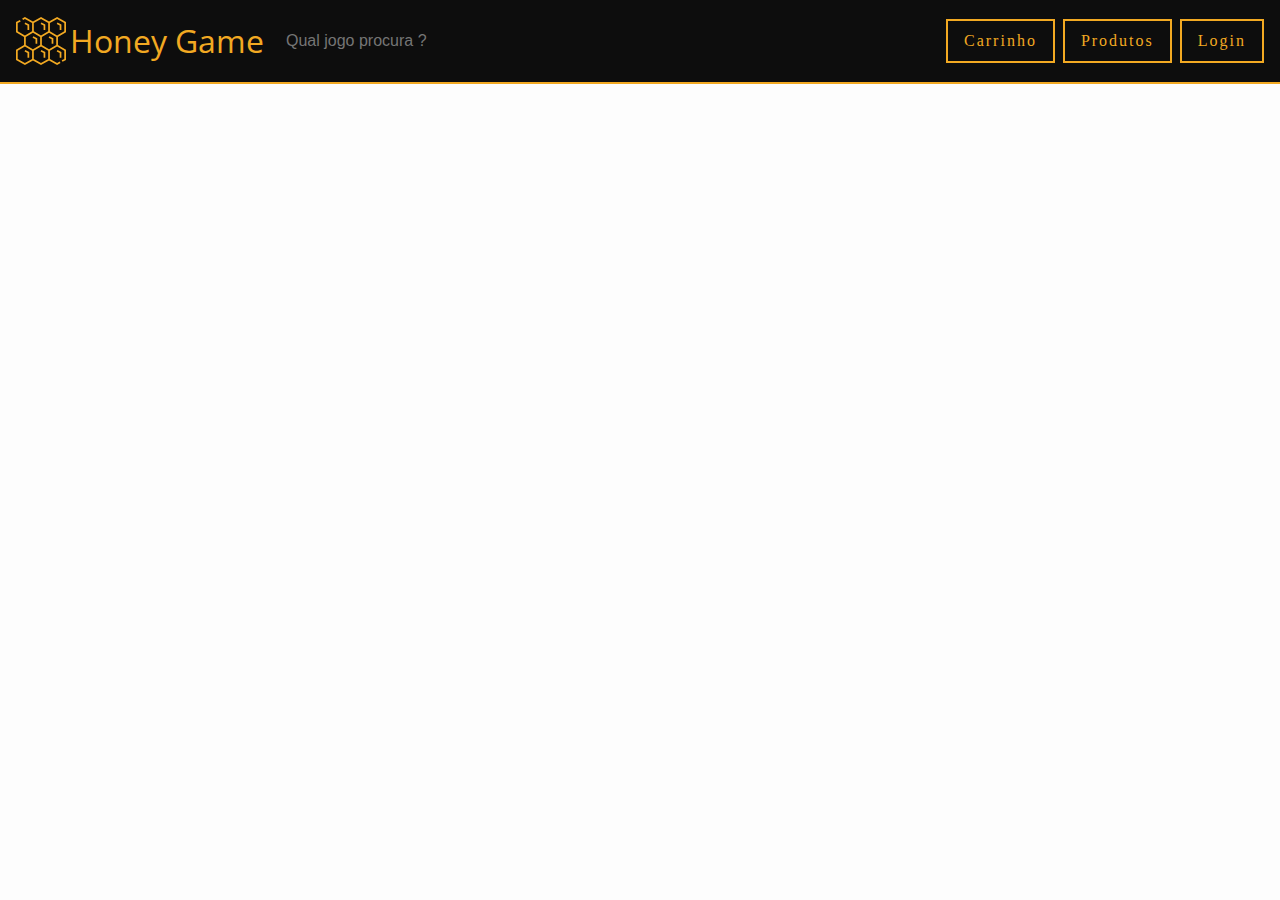
<file: index.html>
<!DOCTYPE html>
    <html lang="pt-br">
    <head>
        <meta charset="UTF-8">
        <title>Honey Game</title>
    <!-- Link & Imports -->
        <link rel="stylesheet" href="css/styles.css">
        <link rel="shortcut icon" href="../images/Honeycomb--honey.svg" type="image/x-icon">

    <!--  -->
    </head>
    <body>
        <header>
            <nav class="navBar">

                <div class="navBar__left">


                    <div class="logo"><img src="images/Honeycomb--honey.svg"  width="50" alt="Honey Game Logo."><h1>Honey Game</h1></div>               

                    <div class="searchBar">
                        <input type="text" size="25rem" name="productSearch" placeholder="Qual jogo procura ?" class="searchBar__input">
                        <!-- <img src="images/bee.svg" width="30px" alt=""> -->
                    </div>

                </div>

                <div class="buttons">
                    <a href="#">Carrinho</a>
                    <a href="pages/produtosPage.html">Produtos</a>
                    <a href="pages/loginPage.html">Login</a>
                    
                </div>

            </nav>
        </header>
        <main>
            <!-- <div>
                <p>Lorem ipsum dolor sit amet consectetur, adipisicing elit. Illum autem ad odio sequi modi harum expedita labore voluptates optio doloremque dicta cum dolores quo delectus earum sapiente esse atque quibusdam unde fugiat numquam iure, blanditiis laboriosam. Eius praesentium ratione quia veniam magnam quidem dicta odio numquam maiores, expedita, debitis aperiam!</p>
            </div> -->
        </main>
    </body>
    </html>
</file>
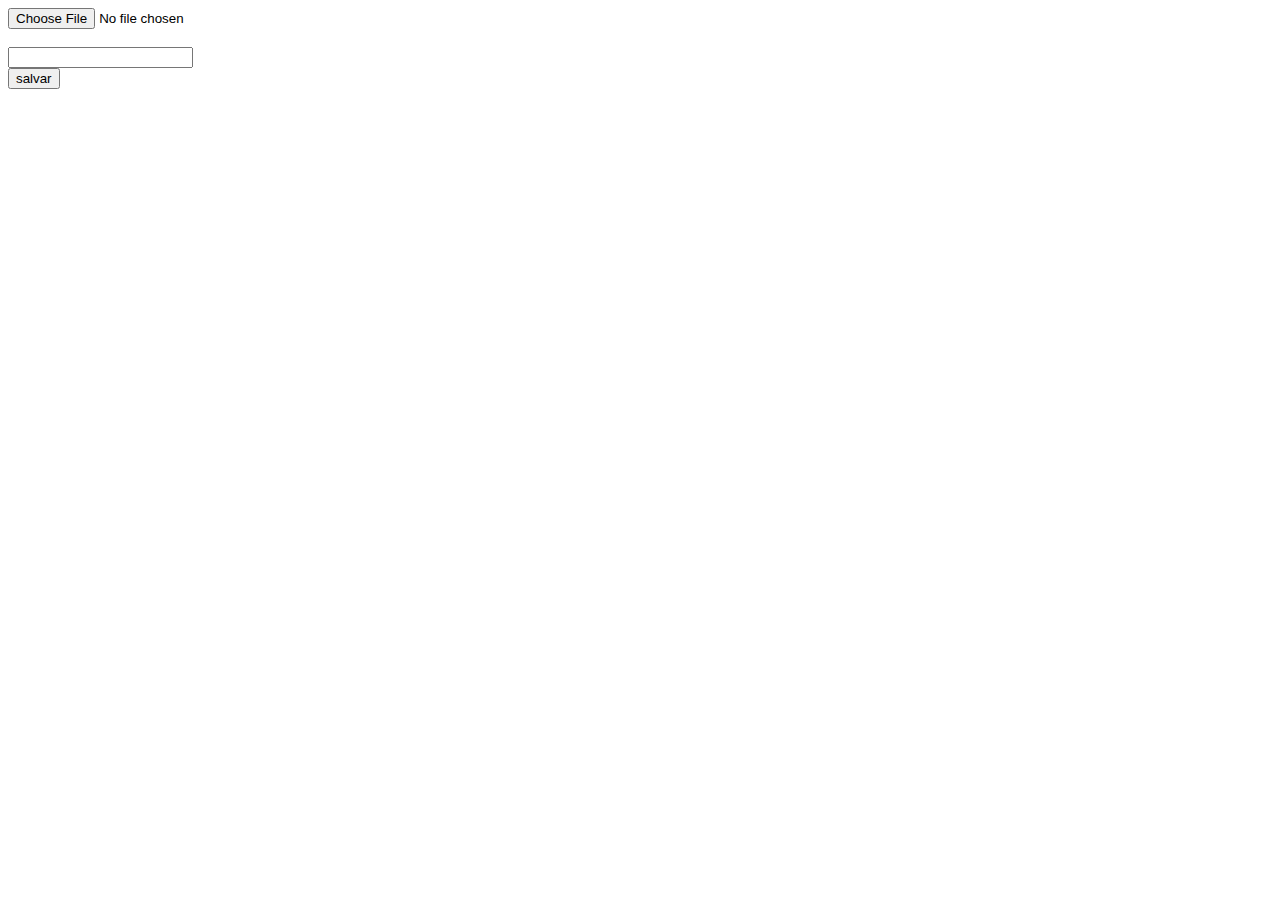
<file: pages/admin.html>
<!DOCTYPE html>
<html>
<head>
    <meta charset="UTF-8">
    <script defer src="../js/admin.js"></script>
</head>
<body>
    <input type="file" id="arquivo"/><br><br>

    
    <!-- Div para exibir a mensagem -->
    <div id="mensagem"></div>
    <form id="formulario">
        <input type="text" name="nome"/> </br>
        <button type="button" onclick="upload()">salvar</button><br>
    </form>
</body>
</html>
</file>
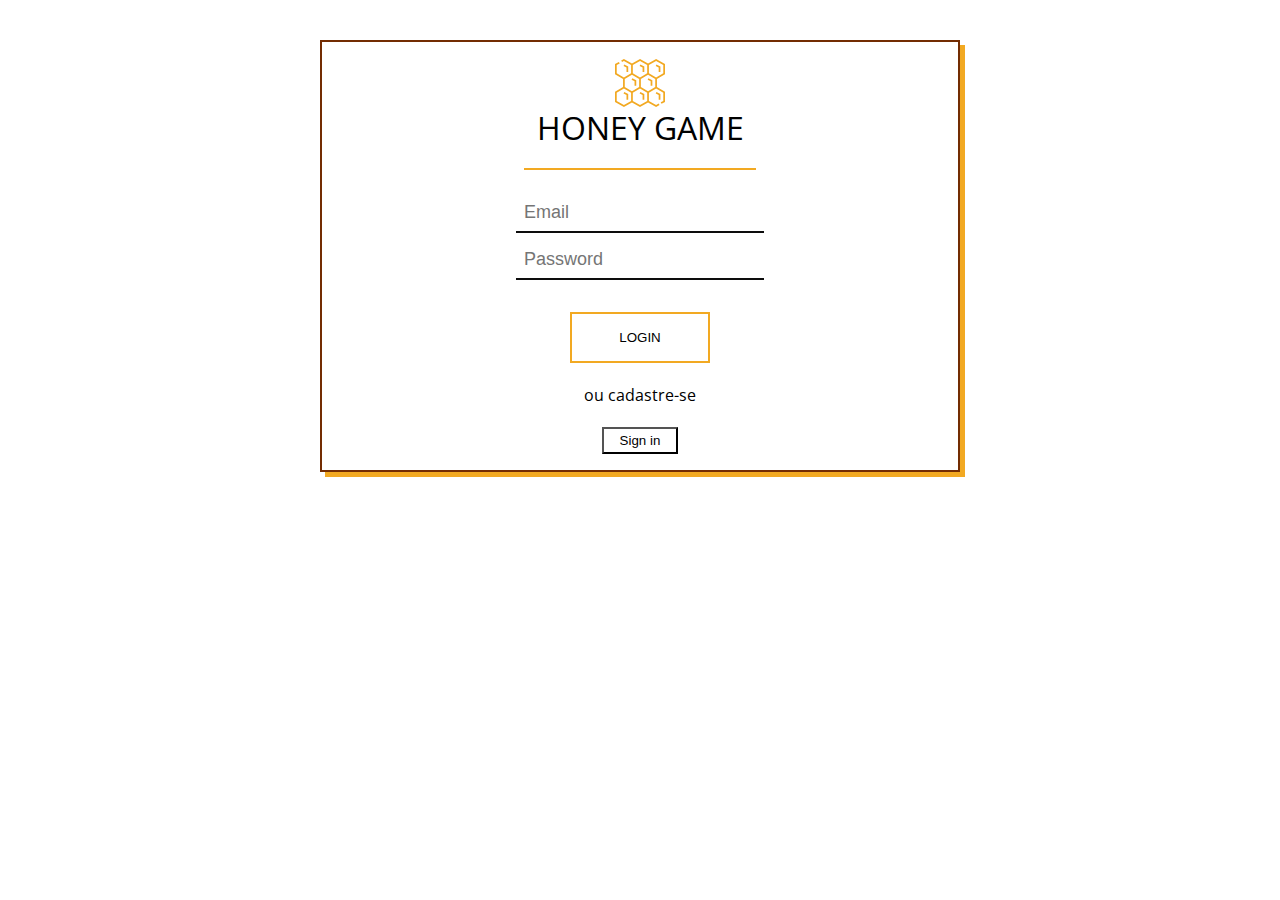
<file: pages/loginPage.html>
<!DOCTYPE html>
<html lang="pt-br">
<head>
    <meta charset="UTF-8">
    <title>Honey Game</title>
<!-- Link & Imports -->
    <link  rel="stylesheet" href="../css/loginAndSingInStyles.css">
    <script src="../js/login.js"></script>
    
<!--  -->
</head>
<body>
    <div class="form" >
        <div class="container">

            <a href="../index.html" class="formTitle"><img src="../images/Honeycomb--honey.svg" width="50PX" alt="Honey Game Logo"><h2>Honey Game</h2></a>
            <div id="line"></div>
            

            <form id="login">
                <input type="email" name="email" id="emailLogin" placeholder="Email">
                <input type="password" name="password" id="emailPassword" placeholder="Password">
                <button onclick="login()">Login</button>
            </form>
            <P>ou cadastre-se</P>
            <a href="signInPage.html"><button>Sign in</button></a>
        </div>
    </div>
</body>
</html>
</file>
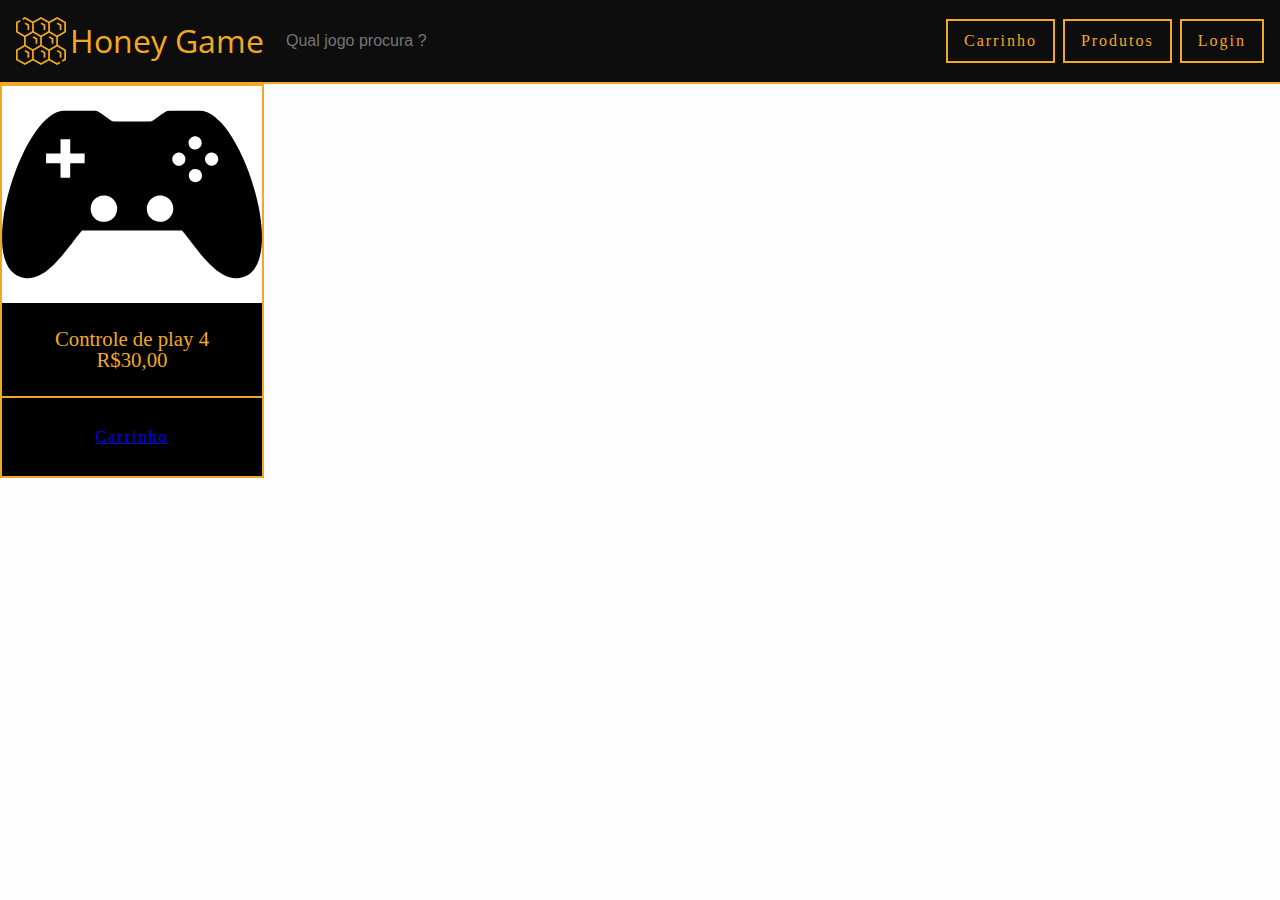
<file: pages/produtosPage.html>
<!DOCTYPE html>
<html lang="pt-br">
<head>
    <meta charset="UTF-8">
    <title>Honey Game</title>
<!-- Link & Imports -->
    <link rel="stylesheet" href="../css/styles.css">
    <link rel="stylesheet" href="../css/produtostyle.css">
    <link rel="shortcut icon" href="../images/Honeycomb--honey.svg" type="image/x-icon">

<!--  -->
</head>
<body>
    <header>
        <nav class="navBar">

            <div class="navBar__left">


                <div class="logo"><img src="../images/Honeycomb--honey.svg"  width="50" alt="Honey Game Logo."><h1>Honey Game</h1></div>               

                <div class="searchBar">
                    <input type="text" size="25rem" name="productSearch" placeholder="Qual jogo procura ?" class="searchBar__input">
                    <!-- <img src="images/bee.svg" width="30px" alt=""> -->
                </div>

            </div>

            <div class="buttons">
                <a href="#">Carrinho</a>
                <a href="../pages/produtosPage.html">Produtos</a>
                <a href="../pages/loginPage.html">Login</a>
                
            </div>
            
        </nav>
    </header>
    <main>
        <div class="card">
            <div class="card-corpo">
                <div class="card-img">
                    <img class="img-card" src="../images/controle.svg"/>
                </div>
                <div class="card-infos">
                    Controle de play 4<br>
                    R$30,00
    
                </div>
                
            </div>
            <div class="card-carrinho"> <a href="#">Carrinho</a></div>
            
          
        </div>
    </main>
</body>
</html>
</file>
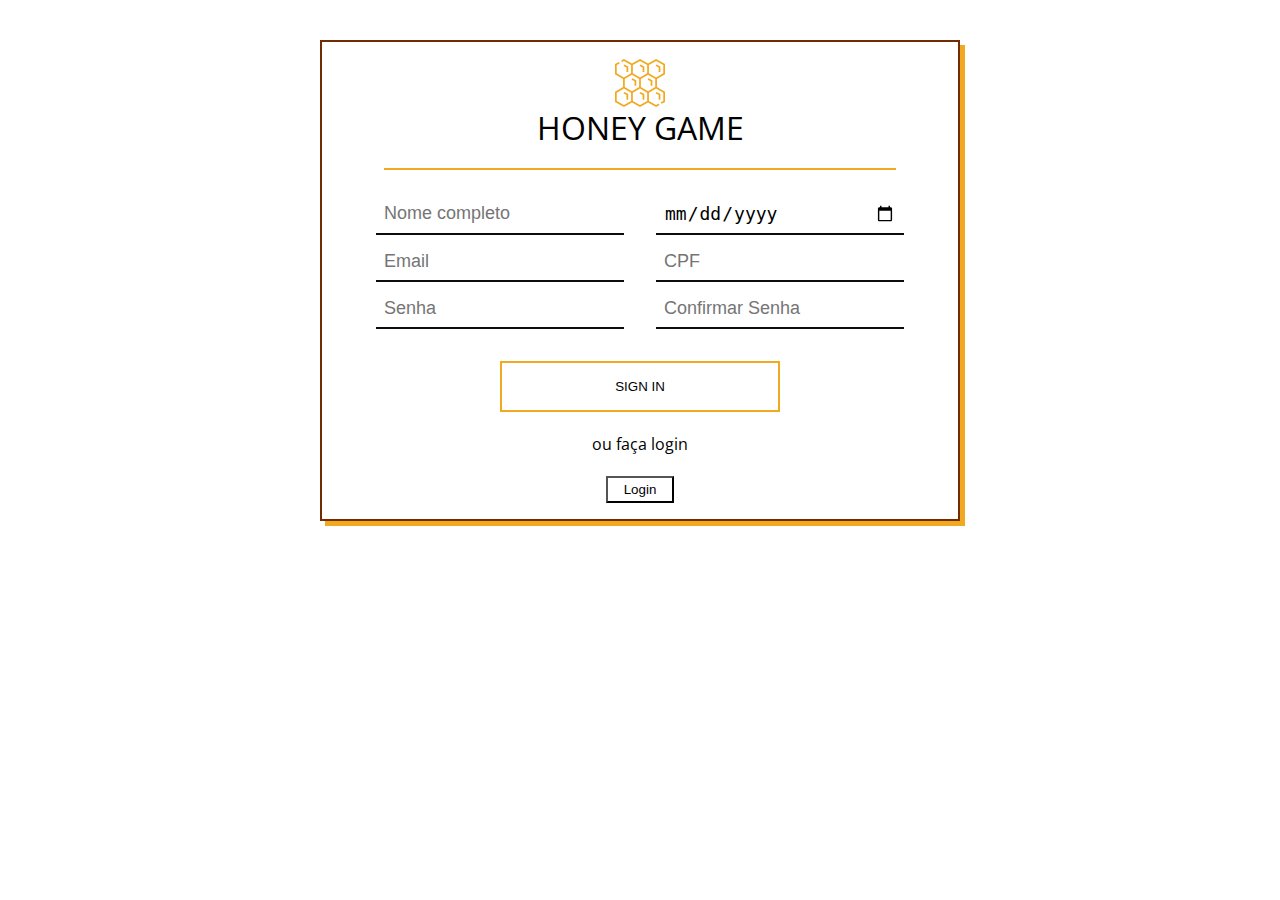
<file: pages/SignInPage.html>
<!DOCTYPE html>
<html lang="pt-br">
<head>
    <meta charset="UTF-8">
    <title>Honey Game</title>
<!-- Link & Imports -->
    <link rel="stylesheet" href="../css/loginAndSingInStyles.css">
    <script defer src="../js/singIn.js"></script>
<!--  -->
</head>
<body>
    <div class="form" >
        <div class="container">
            <a href="../index.html" class="formTitle"><img src="../images/Honeycomb--honey.svg" width="50PX" alt="Honey Game Logo"><h2>Honey Game</h2></a>
            <div id="line"></div>
            <form id="signIn">
                <div>
                    <input type="text" required name="nameSignIn" id="nameSignIn" placeholder="Nome completo">
                    <input type="date" name="birthDaySignIn" id="birthDateSignIn">
                </div>
                <div>
                    <input type="email" name="emailSignIn" id="emailSignIn" placeholder="Email">
                    <input type="text" required name="CPFSignIn" id="CPFSignIn" placeholder="CPF">
                </div>
                <div>
                    <input type="password" required name="passwordSingIn" id="passwordSingIn" placeholder="Senha">
                    <input type="password" required name="passwordConfSignIn" id="passwordConfSignIn" placeholder="Confirmar Senha">
                </div>
                <button type="button" onclick="signIn()">Sign In</button>
            </form>
            <P>ou faça login</P>
            <a href="loginPage.html"><button>Login</button></a>
        </div>
    </div>
</body>
</html>
</file>
<file: css/styles.css>
/*
### Color Theme Swatches in Hex
.AMAZE-|-Honey-Co.-1-hex { color: #F2A922; }
.AMAZE-|-Honey-Co.-2-hex { color: #D97904; }
.AMAZE-|-Honey-Co.-3-hex { color: #D9C2A7; }
.AMAZE-|-Honey-Co.-4-hex { color: #BF5B04; }
.AMAZE-|-Honey-Co.-5-hex { color: #732C02; }

### Color Theme Swatches in RGBA
.AMAZE-|-Honey-Co.-1-rgba { color: rgba(242, 169, 33, 1); }
.AMAZE-|-Honey-Co.-2-rgba { color: rgba(216, 121, 4, 1); }
.AMAZE-|-Honey-Co.-3-rgba { color: rgba(216, 194, 166, 1); }
.AMAZE-|-Honey-Co.-4-rgba { color: rgba(191, 91, 3, 1); }
.AMAZE-|-Honey-Co.-5-rgba { color: rgba(114, 43, 2, 1); }

### Color Theme Swatches in HSLA
.AMAZE-|-Honey-Co.-1-hsla { color: hsla(39, 89, 54, 1); }
.AMAZE-|-Honey-Co.-2-hsla { color: hsla(33, 96, 43, 1); }
.AMAZE-|-Honey-Co.-3-hsla { color: hsla(33, 39, 75, 1); }
.AMAZE-|-Honey-Co.-4-hsla { color: hsla(28, 96, 38, 1); }
.AMAZE-|-Honey-Co.-5-hsla { color: hsla(22, 96, 22, 1); }
*/

/* Font import */
@import url('https://fonts.googleapis.com/css2?family=Open+Sans:ital,wght@0,300;0,400;0,500;0,600;0,700;0,800;1,300;1,400;1,500;1,600;1,700;1,800&display=swap');
/*  */
/* reset import */
@import url(reset.css); 
/* Css variables */
:root{
    --text: #000000;
    --background: #ffffff;
    --primary: #F2A922;
    --secondary: #732C02;
    --accent: #BF5B04;
    --black:#0d0d0d;

    --fontFamily: 'Open Sans', sans-serif;

    --fontHeaderSize: 2rem;
    --fontSubSize: 1.125rem;
    --fontTextSize: 1rem;
    
    
    
    --navBarGap: 10px;
}

body{
    background-color: #fdfdfd;
}

.navBar{
    padding: 1rem;
    display: flex;
    justify-content: space-between;
    align-items: center;
    background-color: var(--black);
    border-bottom: 2px solid var(--primary);
}

.navBar__left{
    display: flex;
    align-items: center;
    text-align: center;
    gap: var(--navBarGap);
}
.logo{
    font-family: var(--fontFamily);
    display: flex;
    align-items: center;
    gap: .25rem;
    font-size: var(--fontHeaderSize);
    color: var(--primary);
}

.buttons {
    display: flex;
    gap: .5rem;
}

.searchBar{
    /* border: 2px solid var(); */
    align-items: center;
    display: flex;
    padding: .25rem;
}

.searchBar__input{
    padding: .5rem;
    font-size: var(--fontTextSize);
    background: none;
    color: #fdfdfd;
    border: none;
    background: none;
    outline: #732C02;
}

/* .searchBar__inpu:focus > .searchBar{
    outline: #F2A922 solid 1px;
} */




.buttons a{
    text-decoration: none;
    color: var(--primary);
    padding: .75rem 1rem ;
    letter-spacing: 2px;
    font-size: var(--fontTextSize);
    transition-duration: 500ms ;
    transition-delay: 50ms;
    border: 2px solid var(--primary);

}


.buttons a:hover{
    transition-duration: 500ms ;
    transition-delay: 100ms;
    border: 2px solid var(--black);
    background-color: #F2A922;
    color: var(--black);
}
</file>
<file: css/produtostyle.css>
.card{
    background-color: #94333E;
    display: flex;
    justify-content: center;
    align-items: center;
    width: 260px;
    height: 390px;
    flex-direction: column;
    text-align: center;
    border: 1px black solid;
    color: white;
    border: 2px solid var(--primary);
}

.card-corpo{
    background-color: #F2A922 ;
    height: 80%;
    width: 100%;
}
.card-img {
    background-color: white;
    height: 70%;
    width: 100%;
    display: flex;
    align-content: center;
    justify-content: center;
}
.img-card{
    height: 100%;
    width: 100%;
}

.card-infos {
    background-color: black;
    height: 30%;
    width: 100%;
    display: flex;
    font-size: 130%;
    align-content: center;
    justify-content: center;
    flex-direction: column;
    justify-content: center;
    color: var(--primary);
}
.card-carrinho {
    background-color: black;
    height: 20%;
    width: 100%;
    display: flex;
    flex-direction: column;
    justify-content: center;
    color: var(--primary);
    letter-spacing: 2px;
    font-size: var(--fontTextSize);
    transition-duration: 500ms ;
    transition-delay: 50ms;
    border-top: 2px solid var(--primary);
    
}

.buttons a{
    text-decoration: none;
    color: var(--primary);
    padding: .75rem 1rem ;
    letter-spacing: 2px;
    font-size: var(--fontTextSize);
    transition-duration: 500ms ;
    transition-delay: 50ms;
    border: 2px solid var(--primary);

}


.card a:hover{
    transition-duration: 500ms ;
    transition-delay: 100ms;
    border: 2px solid var(--black);
    background-color: #F2A922;
    color: var(--black);
}
</file>
<file: css/loginAndSingInStyles.css>
/* Font import */
@import url('https://fonts.googleapis.com/css2?family=Open+Sans:ital,wght@0,300;0,400;0,500;0,600;0,700;0,800;1,300;1,400;1,500;1,600;1,700;1,800&display=swap');
/*  */
/* reset import */
@import url(reset.css); 
/* Css variables */
:root{
    --text: #000000;
    --background: #ffffff;
    --primary: #F2A922;
    --secondary: #732C02;
    --accent: #BF5B04;
    --black:#0d0d0d;

    --fontFamily: 'Open Sans', sans-serif;

    --fontHeaderSize: 2rem;
    --fontSubSize: 1.125rem;
    --fontTextSize: 1rem;
    
    
    
    --navBarGap: 10px;
}

body{
    max-width: 50%;
    margin: auto;
    font-family: var(--fontFamily);
    
}
#line{
    background-color: var(--primary);
    height: 2px;
    width: 100;
    margin: 1.5rem;
}
.form{
    display: flex;
    justify-content: center;
    text-align: center;
    border: 2px solid var(--secondary);
    box-shadow: 5px 5px 0px var(--primary);
    padding: 1rem 0;
    margin: 2.5rem 0;

}

.formTitle {
    align-items: center;
    gap: 1rem;
    font-size: var(--fontHeaderSize);
    color: var(--text);
    text-decoration: none;
    text-transform: uppercase;
}

.form form{
    display: flex;
    flex-direction: column;
    gap: .5rem;
    
}
form div{
    display: flex;
    justify-content: space-around;
}
form input{
    margin: 0 1rem;
    padding: .5rem;
    outline: none;
    border: none;
    border-bottom: 2px solid var(--black);
    font-size: var(--fontSubSize);
}
form#signIn input{
    width: 50%;
}

form input:focus{
    border-bottom: 2px solid var(--accent);
}
button{
    background: none;
    outline: none;
}
form button{
    border: 2px solid var(--primary);
    padding: 1rem;
    width: 50%;
    margin: auto;
    margin-top: 1.5rem;
    margin-bottom: 1.5rem;
    text-transform: uppercase;
}

form p{
    text-transform: var(--fontTextSize);
    color:#00000031;
}

.container a > button{
    border: 1px solid (--black);
    padding: .25rem 1rem;
    margin-top: 1.5rem;
}
</file>
